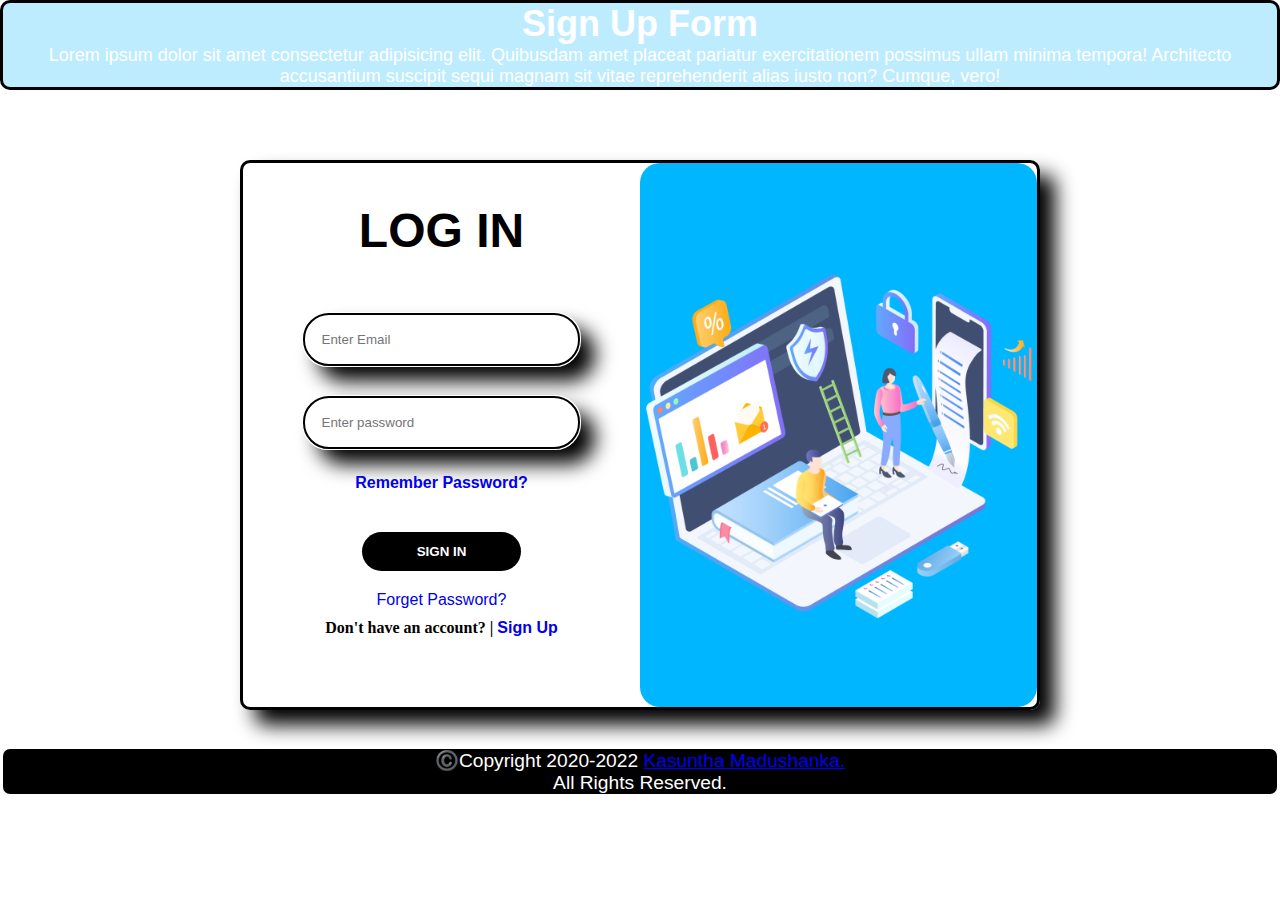
<file: login form/index.html>
<!DOCTYPE html>
<html lang="en">
<head>
    <meta charset="UTF-8">
    <meta http-equiv="X-UA-Compatible" content="IE=edge">
    <meta name="viewport" content="width=device-width, initial-scale=1.0">
    <title>Login to your account</title>
    <link rel="stylesheet" href="style.css">
</head>
<body>
    <div class="header">
        <h1 class="head">Sign Up Form</h1>
        <P>Lorem ipsum dolor sit amet consectetur adipisicing elit. Quibusdam amet placeat pariatur exercitationem possimus ullam minima tempora! Architecto accusantium suscipit sequi magnam sit vitae reprehenderit alias iusto non? Cumque, vero!</P>
    </div>
    <div class="login">
        <form action="" class="form">
            <h2>LOG IN</h2>
            <input type="email" class="box" placeholder="Enter Email" required>
            <input type="password" class="box" placeholder="Enter password" required>
            <p><a href="forget.html">Remember Password?</a></p>

            <input type="submit" value="SIGN IN" id="submit">

        <a href="forget.html">Forget Password?</a>
        <p>Don't have an account? | <a href="signup.html">Sign Up</a></p> 
        
    </form>
    <!--div class="social">
        <img src="google.png" alt="">
        <img src="fb1.png" alt="">
    </div-->
    <div class="side">
        <img src="login.png" alt="">
    </div>
    </div>
    <br>
    <br>
    <div class="copyright"><p id="para1">©️Copyright 2020-2022 <a href="https://wa.me/qr/EXIOP2Z6NN7XO1"> Kasuntha Madushanka.</a><br> All Rights Reserved.</p>
    </div>
    
    
</body>
</html>
</file>
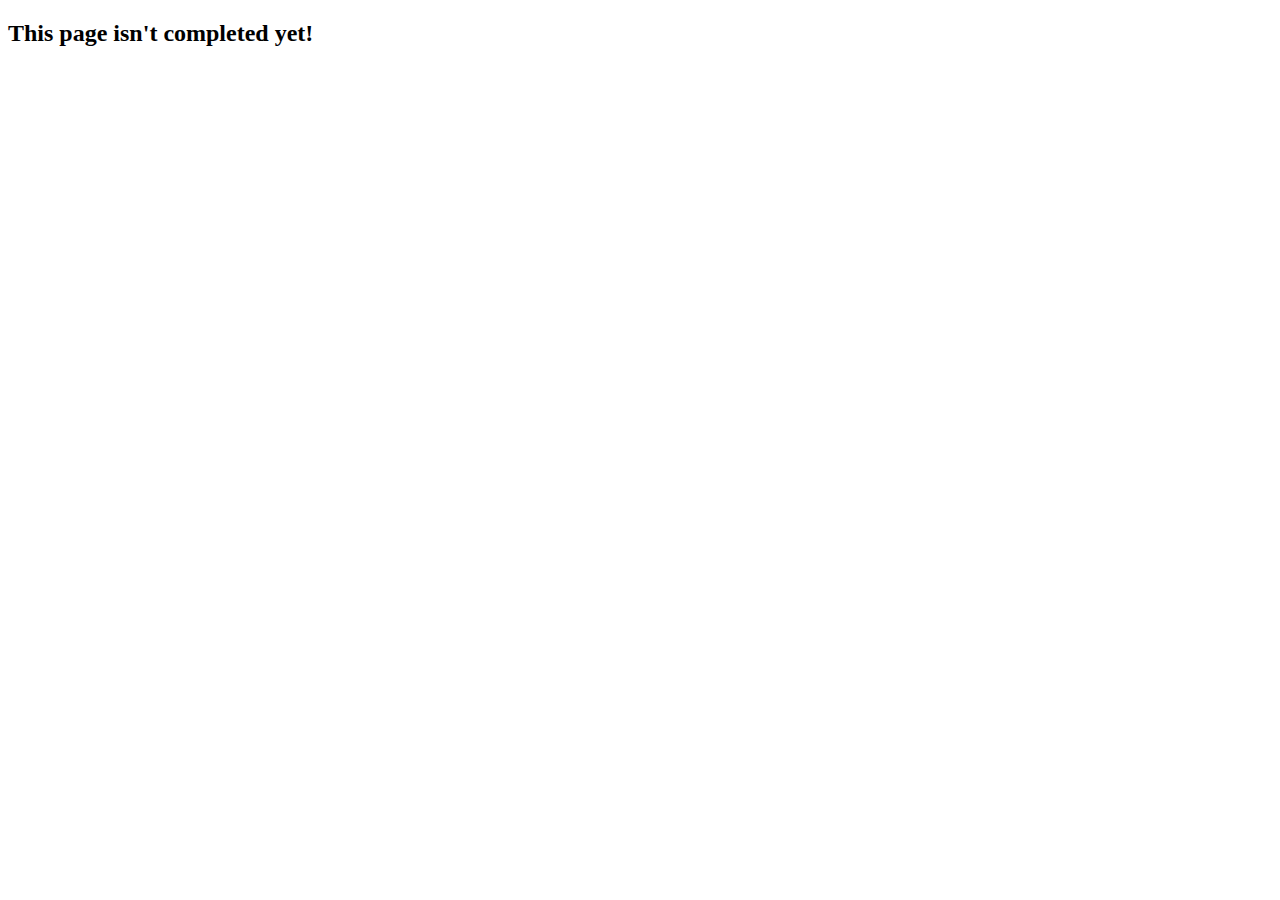
<file: login form/forget.html>
<!DOCTYPE html>
<html lang="en">
<head>
    <meta charset="UTF-8">
    <meta http-equiv="X-UA-Compatible" content="IE=edge">
    <meta name="viewport" content="width=device-width, initial-scale=1.0">
    <title>Error | 404</title>
</head>
<body>
    <p id="forgetp"><h2>This page isn't completed yet!</h2></p>
</body>
</html>
</file>
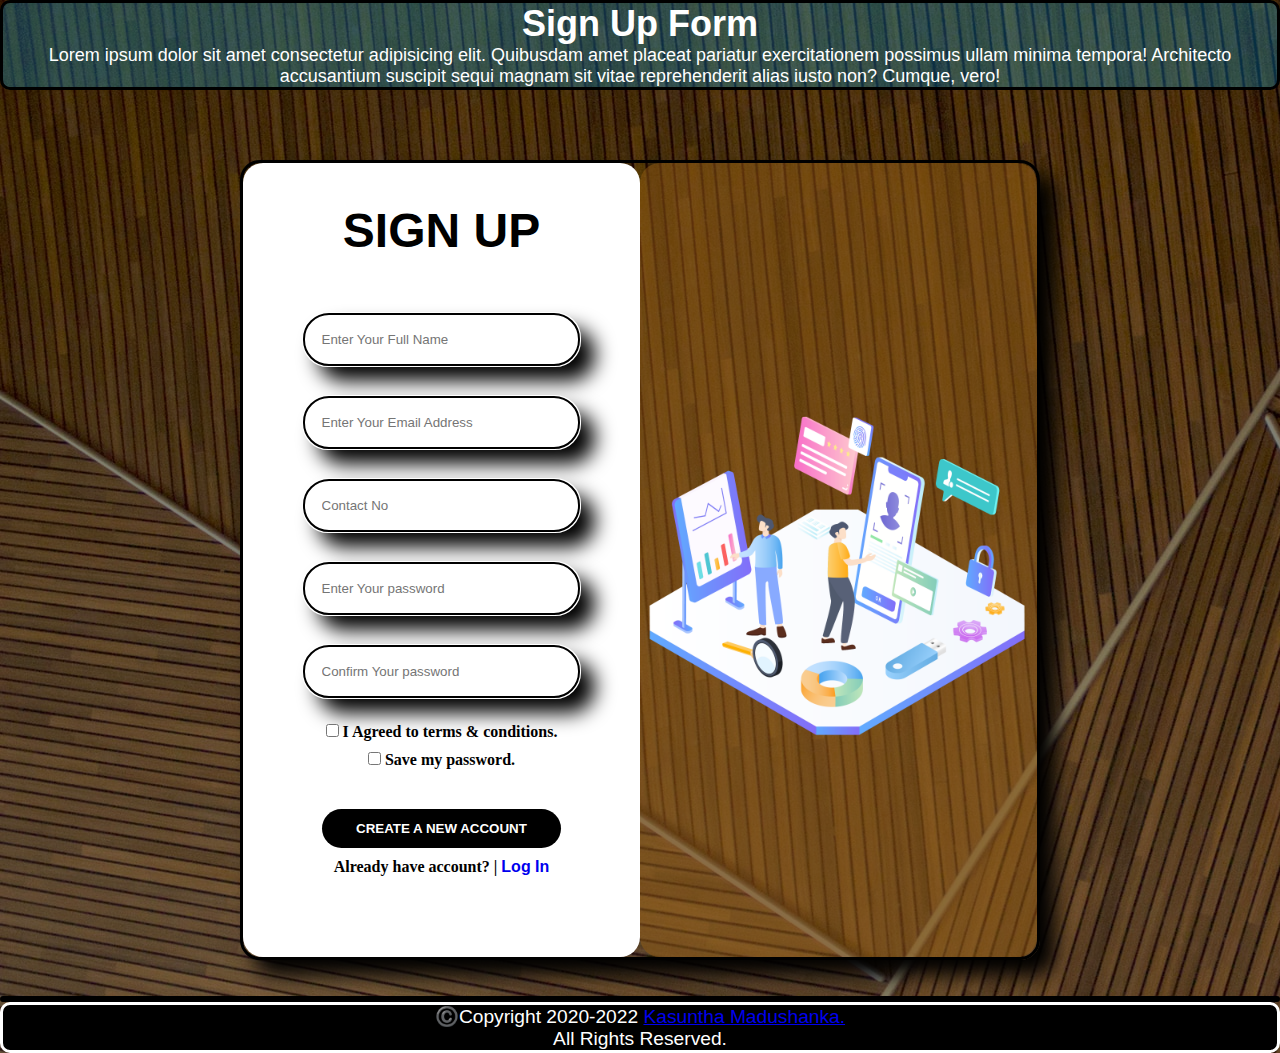
<file: login form/signup.html>
<!DOCTYPE html>
<html lang="en">
<head>
    <meta charset="UTF-8">
    <meta http-equiv="X-UA-Compatible" content="IE=edge">
    <meta name="viewport" content="width=device-width, initial-scale=1.0">
    <title>Create a new account</title>
    <link rel="stylesheet" href="style.css">
</head>
<div class="container">
    <div class="main">
        <div class="header">
            <h1 class="head">Sign Up Form</h1>
            <P>Lorem ipsum dolor sit amet consectetur adipisicing elit. Quibusdam amet placeat pariatur exercitationem possimus ullam minima tempora! Architecto accusantium suscipit sequi magnam sit vitae reprehenderit alias iusto non? Cumque, vero!</P>
        </div>
            <div class="siborder">
                <div class="Signup">
                    <form action="a.php" name="frm1" class="form" method="POST">
                        <h2>SIGN UP</h2>
                        <input type="text" name="txtfname"class="box" placeholder="Enter Your Full Name" required value="">
                        <input type="email" name="txtemail" class="box" placeholder="Enter Your Email Address" required value="">
                        <input type="text" name="txttpno" class="box" placeholder="Contact No" required value="">
                        <input type="password" name="txtpw" class="box" placeholder="Enter Your password" required value="">
                        <input type="password" name="txtcpw" class="box" placeholder="Confirm Your password" required >
                        <p><input type="checkbox" name="" required> I Agreed to terms & conditions.</p>
                        <p><input type="checkbox" name=""> Save my password.</p>

                        <input type="submit" value="CREATE A NEW ACCOUNT" id="susubmit">
                        <p>Already have account? | <a href="index.html">Log In</a></p>   
                        <!--br>
                        <p id="para1">©️Copyright 2020-2022 <a href="https://wa.me/qr/EXIOP2Z6NN7XO1"> Kasuntha Madushanka.</a><br> All Rights Reserved.</p-->
                    </form>
                        <div class="siside">
                            <img src="signup2.png" alt="">
                        </div>
                </div>
            </div>
            <br>
            <br>
            <div class="footer">

            </div>
        <div class="copyright"><p id="para1">©️Copyright 2020-2022 <a href="https://wa.me/qr/EXIOP2Z6NN7XO1"> Kasuntha Madushanka.</a><br> All Rights Reserved.</p>
    </div>
</div>
    <!--div class="social">
        <img src="google.png" alt="">
        <img src="fb1.png" alt="">
    </div-->

    </body>
</html>
</file>
<file: login form/style.css>
*{
    margin: 0;
    padding: 0;
    box-sizing: border-box;
}
.main{
    background-image: linear-gradient(to top, rgba(0,0,0,0.5)50%,rgba(0,0,0,0.5)50%), url(background2.jpg);
    width: 100%;
    position: relative;
}
/*======================Container======================*/
.login{
    display: flex;
    height: 550px;
    width: 800px;
    border: 3px solid black;
    margin: auto;
    margin-top: 70px;
    border-radius: 10px;
    box-shadow: 15px 15px 20px black;
}

/*======================Login Form======================*/

.form{
    display: flex;
    flex-direction: column;
    width: 420px;
    align-items: center;
    background-color: white;
    border-radius: 20px;
}
.form h2{
    font-family: 'Franklin Gothic Medium', 'Arial Narrow', Arial, sans-serif;
    font-weight: bold;
    font-size: 3rem;
    margin: 40px;
}
.form h2:hover{
    font-family: 'Franklin Gothic Medium', 'Arial Narrow', Arial, sans-serif;
    font-weight: bold;
    color: rgb(0, 183, 255);
    /*border: 1px solid black;*/
    transition: 0.5s;
    font-size: 3rem;
    margin: 40px;
}
.box{
    padding: 18px;
    width: 70%;
    margin: 15px;
    border: 1px solid black;
    outline: auto;
    border-radius: 25px;
    box-shadow: 15px 15px 20px black;
}
.p{
    text-align: left;
}
#submit{
    padding: 12px 30px;
    width: 40%;
    margin-top: 40px;
    background-color: black;
    border: 1px solid black;
    border-radius: 20px;
    color: white;
    font-weight: bold;
    border: none;
    outline: none;
}
#submit:hover{
    cursor: pointer;
    background-color: blue;
    transition: 1.5s;
}
.form a{
    font-family: 'Franklin Gothic Medium', 'Arial Narrow', Arial, sans-serif;
    text-decoration: none;
    color: blue solid;
    margin-top: 20px;
}
.form a:hover{
    color: rgb(2, 2, 87);
    transition: 0.5s;
}
.form p{
    margin-top: 10px;
    font-weight: bold;
}
/*Right Side*/
.side{
    display: flex;
    background-color: rgb(0, 183, 255);
    border-radius: 20px;
    justify-content: center;
    align-items: center;
    width: 50%;
}
.side img{
    width: 400px;
    height: 400px;
}
/*Social media login
.social img{
    width: 30px;
    height: 30px;
    border-radius: 50px;
    margin-bottom: 20px;
    display: flex;
}*/

/*======================Signup form======================*/

*{
    margin: 0;
    padding: 0;
    box-sizing: border-box;

}
.Signup{
    display: flex;
    height: 800px;
    width: 800px;
    border: 3px solid black;
    margin: auto;
    margin-top: 70px;
    border-radius: 20px;
    box-shadow: 15px 15px 20px black;
}
.container{
    display: contents;
    height: 810px;
    width: 810px;
    margin: auto;
    margin-top: 70px;

}
#susubmit{
    padding: 12px 30px;
    width: 60%;
    margin-top: 40px;
    background-color: black;
    border: 1px solid black;
    border-radius: 20px;
    color: white;
    font-weight: bold;
    border: none;
    outline: none;
}
#susubmit:hover{
    cursor: pointer;
    background-color: blue;
    transition: 1.5s;
}

p#para1{
    text-align: center;
}
.siside{
    display: flex;
    background-color: rgba(146, 91, 19, 0.514);
    border: 1px black;
    border-radius: 20px;
    justify-content: center;
    align-items: center;
    width: 50%;
}
.siside img{
    width: 400px;
    height: 400px;
}
/*======================Header Section======================*/
.background{
    width: 100%;
    height: 100vh;
    position: relative;
    padding: 0 5%;
    display: flex;
    align-items: center;
    justify-content: center;
}
/*======================Header Section======================*/
.header{
    font-family: 'Franklin Gothic Medium', 'Arial Narrow', Arial, sans-serif;
    color: wheat;
    font-weight: 600 solid black;
    font-size: larger;
    background-color: rgba(2, 183, 255, 0.26);
    border: 3px solid black;
    border-radius: 10px;
}
.header{
    font-size: large;
    color: white;
    font-family: 'Segoe UI', Tahoma, Geneva, Verdana, sans-serif;
    text-align: center;
}
/*======================Footer Section======================*/
.footer{
    font-family: 'Franklin Gothic Medium', 'Arial Narrow', Arial, sans-serif;
    color: white;
    font-weight: 600 solid white;
    font-size: larger;
    background-color: black;
    border: 3px solid black;
    border-radius: 10px;
}
/*======================Copyright Section======================*/
.copyright{
    font-family: 'Franklin Gothic Medium', 'Arial Narrow', Arial, sans-serif;
    color: white;
    font-weight: 600 solid white;
    font-size: larger;
    background-color: black;
    border: 3px solid white;
    border-radius: 10px;
}
</file>
